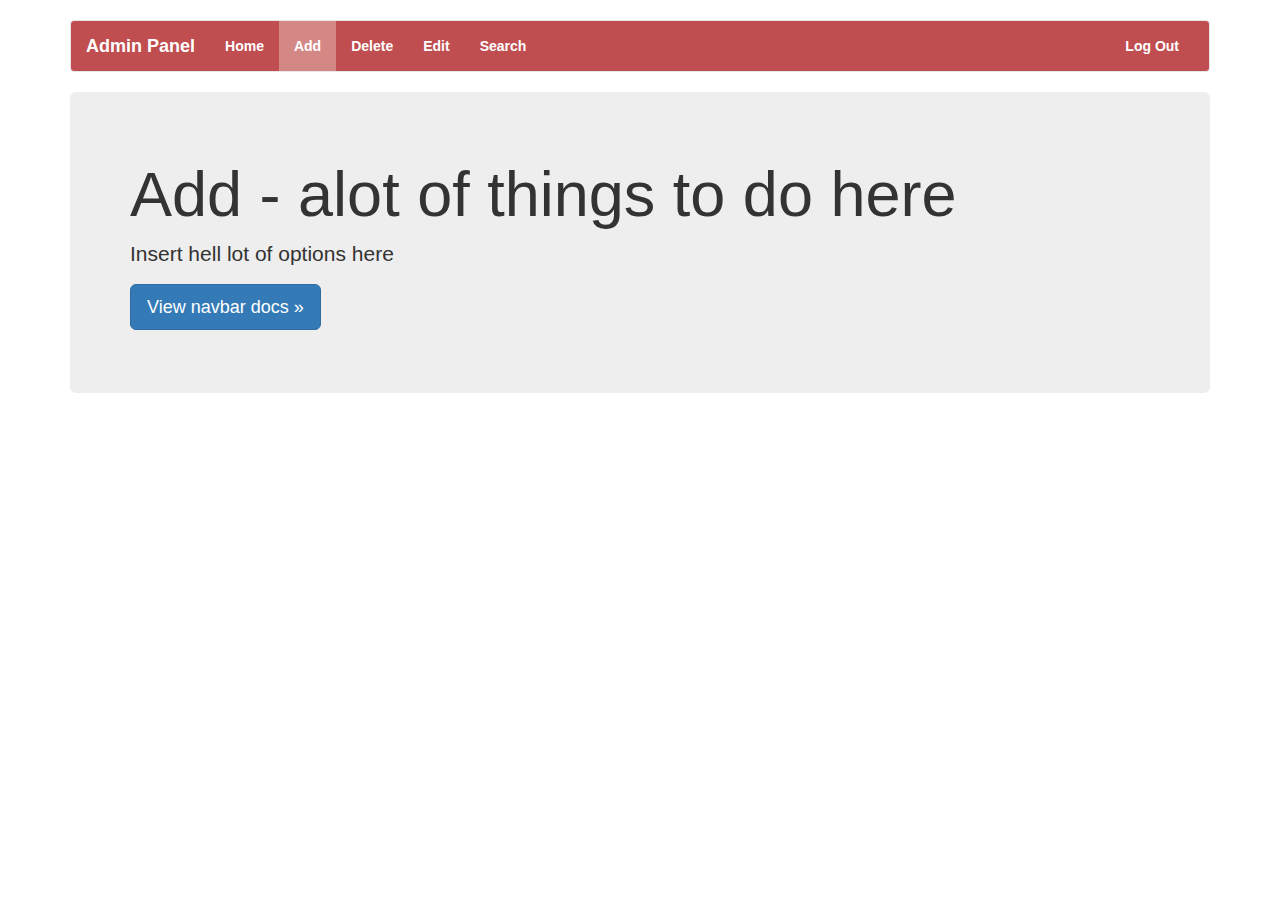
<file: cs2102-files/html/admin_add_panel.html>
<!DOCTYPE html>
<html lang="en">
  <head>
    <meta charset="utf-8">
    <meta http-equiv="X-UA-Compatible" content="IE=edge">
    <meta name="viewport" content="width=device-width, initial-scale=1">
    <meta name="description" content="">
    <meta name="author" content="">
    <link rel="icon" href="../../favicon.ico">

    <title>Add - Home Page</title>

    <!-- Bootstrap core CSS -->
    <link href="../../dist/css/bootstrap.min.css" rel="stylesheet">

    <!-- Custom styles for this template -->
    <link href="admin.css" rel="stylesheet">

    <!-- Just for debugging purposes. Don't actually copy these 2 lines! -->
    <!--[if lt IE 9]><script src="../../assets/js/ie8-responsive-file-warning.js"></script><![endif]-->
    <script src="../../assets/js/ie-emulation-modes-warning.js"></script>

    <!-- HTML5 shim and Respond.js for IE8 support of HTML5 elements and media queries -->
    <!--[if lt IE 9]>
      <script src="https://oss.maxcdn.com/html5shiv/3.7.2/html5shiv.min.js"></script>
      <script src="https://oss.maxcdn.com/respond/1.4.2/respond.min.js"></script>
    <![endif]-->
  </head>

  <body>

    <div class="container">

      <!-- Static navbar -->
      <nav class="navbar navbar-default">
        <div class="container-fluid">
          <div class="navbar-header">
            <button type="button" class="navbar-toggle collapsed" data-toggle="collapse" data-target="#navbar" aria-expanded="false" aria-controls="navbar">
              <span class="sr-only">Toggle navigation</span>
              <span class="icon-bar"></span>
              <span class="icon-bar"></span>
              <span class="icon-bar"></span>
            </button>
            <a class="navbar-brand" href="#">Admin Panel</a>
          </div>
          <div id="navbar" class="navbar-collapse collapse">
            <ul class="nav navbar-nav">
              <li><a href="admin_panel.html">Home</a></li>
              <li class="active"><a href="admin_add_panel.html">Add</a></li>
              <li><a href="admin_delete_panel.html">Delete</a></li>
              <li><a href="admin_edit_panel.html">Edit</a></li>
              <li><a href="admin_search_panel.html">Search</a></li>
            </ul>
            <ul class="nav navbar-nav navbar-right">
              <li><a href="../navbar-fixed-top/">Log Out</a></li>
            </ul>
          </div><!--/.nav-collapse -->
        </div><!--/.container-fluid -->
      </nav>

      <!-- Main component for a primary marketing message or call to action -->
      <div class="jumbotron">
        <h1>Add - alot of things to do here</h1>
        <p>Insert hell lot of options here</p>
        <p>
          <a class="btn btn-lg btn-primary" href="../../components/#navbar" role="button">View navbar docs &raquo;</a>
        </p>
      </div>

    </div> <!-- /container -->


    <!-- Bootstrap core JavaScript
    ================================================== -->
    <!-- Placed at the end of the document so the pages load faster -->
    <script src="https://ajax.googleapis.com/ajax/libs/jquery/1.11.2/jquery.min.js"></script>
    <script src="../../dist/js/bootstrap.min.js"></script>
    <!-- IE10 viewport hack for Surface/desktop Windows 8 bug -->
    <script src="../../assets/js/ie10-viewport-bug-workaround.js"></script>
  </body>
</html>
</file>
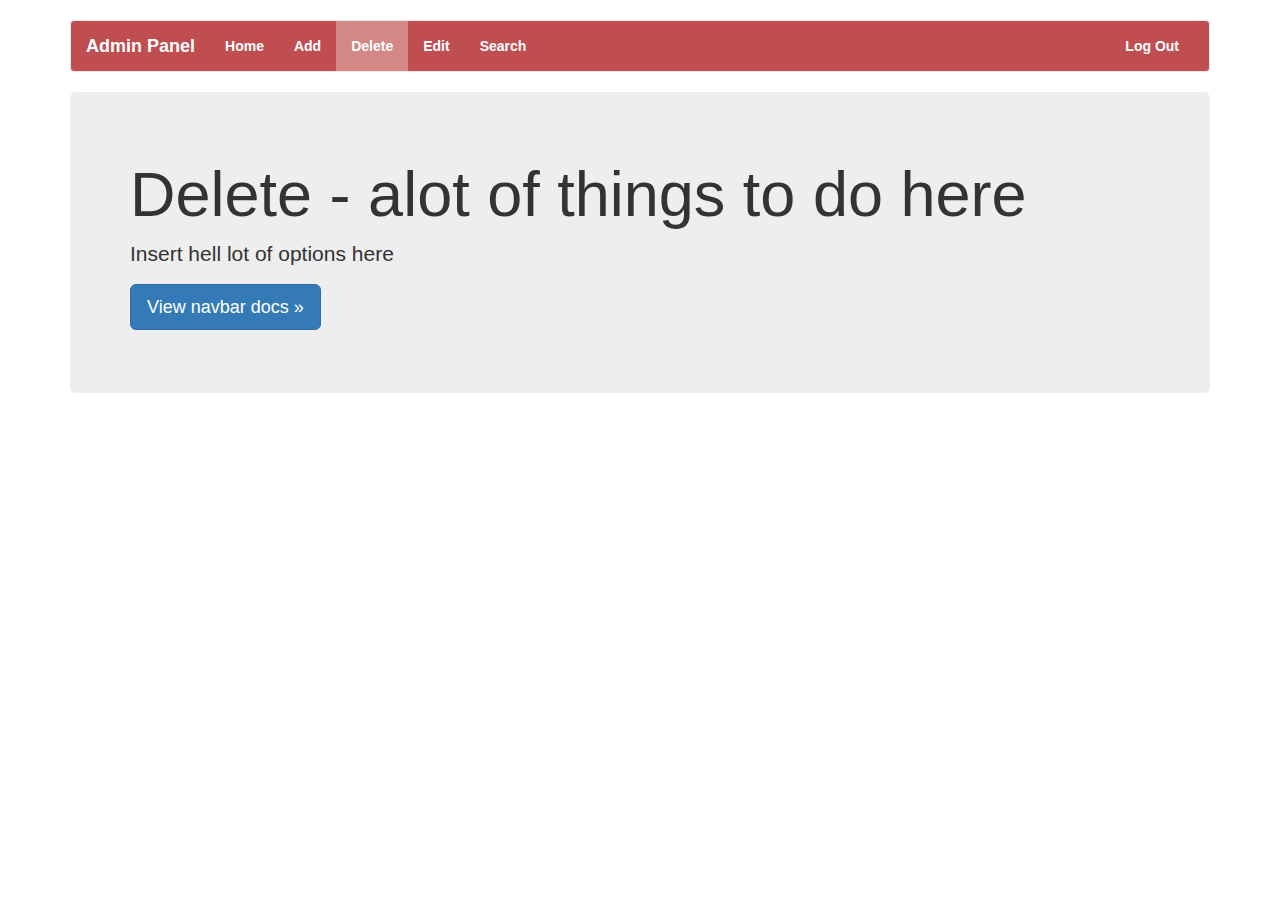
<file: cs2102-files/html/admin_delete_panel.html>
<!DOCTYPE html>
<html lang="en">
  <head>
    <meta charset="utf-8">
    <meta http-equiv="X-UA-Compatible" content="IE=edge">
    <meta name="viewport" content="width=device-width, initial-scale=1">
    <meta name="description" content="">
    <meta name="author" content="">
    <link rel="icon" href="../../favicon.ico">

    <title>Delete - Home Page</title>

    <!-- Bootstrap core CSS -->
    <link href="../../dist/css/bootstrap.min.css" rel="stylesheet">

    <!-- Custom styles for this template -->
    <link href="admin.css" rel="stylesheet">

    <!-- Just for debugging purposes. Don't actually copy these 2 lines! -->
    <!--[if lt IE 9]><script src="../../assets/js/ie8-responsive-file-warning.js"></script><![endif]-->
    <script src="../../assets/js/ie-emulation-modes-warning.js"></script>

    <!-- HTML5 shim and Respond.js for IE8 support of HTML5 elements and media queries -->
    <!--[if lt IE 9]>
      <script src="https://oss.maxcdn.com/html5shiv/3.7.2/html5shiv.min.js"></script>
      <script src="https://oss.maxcdn.com/respond/1.4.2/respond.min.js"></script>
    <![endif]-->
  </head>

  <body>

    <div class="container">

      <!-- Static navbar -->
      <nav class="navbar navbar-default">
        <div class="container-fluid">
          <div class="navbar-header">
            <button type="button" class="navbar-toggle collapsed" data-toggle="collapse" data-target="#navbar" aria-expanded="false" aria-controls="navbar">
              <span class="sr-only">Toggle navigation</span>
              <span class="icon-bar"></span>
              <span class="icon-bar"></span>
              <span class="icon-bar"></span>
            </button>
            <a class="navbar-brand" href="#">Admin Panel</a>
          </div>
          <div id="navbar" class="navbar-collapse collapse">
            <ul class="nav navbar-nav">
              <li><a href="admin_panel.html">Home</a></li>
              <li><a href="admin_add_panel.html">Add</a></li>
              <li class="active"><a href="admin_delete_panel.html">Delete</a></li>
              <li><a href="admin_edit_panel.html">Edit</a></li>
              <li><a href="admin_search_panel.html">Search</a></li>
            </ul>
            <ul class="nav navbar-nav navbar-right">
              <li><a href="../navbar-fixed-top/">Log Out</a></li>
            </ul>
          </div><!--/.nav-collapse -->
        </div><!--/.container-fluid -->
      </nav>

      <!-- Main component for a primary marketing message or call to action -->
      <div class="jumbotron">
        <h1>Delete - alot of things to do here</h1>
        <p>Insert hell lot of options here</p>
        <p>
          <a class="btn btn-lg btn-primary" href="../../components/#navbar" role="button">View navbar docs &raquo;</a>
        </p>
      </div>

    </div> <!-- /container -->


    <!-- Bootstrap core JavaScript
    ================================================== -->
    <!-- Placed at the end of the document so the pages load faster -->
    <script src="https://ajax.googleapis.com/ajax/libs/jquery/1.11.2/jquery.min.js"></script>
    <script src="../../dist/js/bootstrap.min.js"></script>
    <!-- IE10 viewport hack for Surface/desktop Windows 8 bug -->
    <script src="../../assets/js/ie10-viewport-bug-workaround.js"></script>
  </body>
</html>
</file>
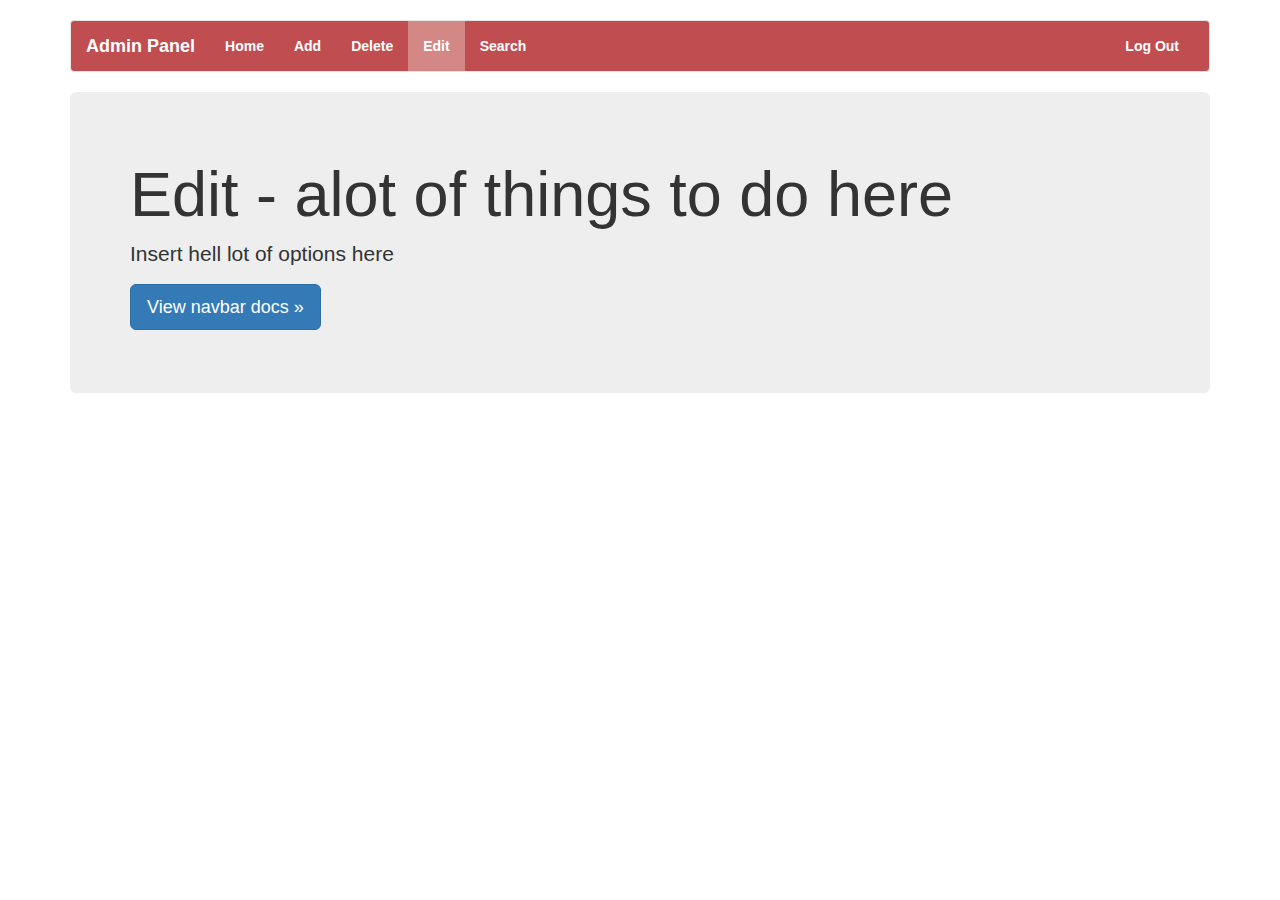
<file: cs2102-files/html/admin_edit_panel.html>
<!DOCTYPE html>
<html lang="en">
  <head>
    <meta charset="utf-8">
    <meta http-equiv="X-UA-Compatible" content="IE=edge">
    <meta name="viewport" content="width=device-width, initial-scale=1">
    <meta name="description" content="">
    <meta name="author" content="">
    <link rel="icon" href="../../favicon.ico">

    <title>Edit - Home Page</title>

    <!-- Bootstrap core CSS -->
    <link href="../../dist/css/bootstrap.min.css" rel="stylesheet">

    <!-- Custom styles for this template -->
    <link href="admin.css" rel="stylesheet">

    <!-- Just for debugging purposes. Don't actually copy these 2 lines! -->
    <!--[if lt IE 9]><script src="../../assets/js/ie8-responsive-file-warning.js"></script><![endif]-->
    <script src="../../assets/js/ie-emulation-modes-warning.js"></script>

    <!-- HTML5 shim and Respond.js for IE8 support of HTML5 elements and media queries -->
    <!--[if lt IE 9]>
      <script src="https://oss.maxcdn.com/html5shiv/3.7.2/html5shiv.min.js"></script>
      <script src="https://oss.maxcdn.com/respond/1.4.2/respond.min.js"></script>
    <![endif]-->
  </head>

  <body>

    <div class="container">

      <!-- Static navbar -->
      <nav class="navbar navbar-default">
        <div class="container-fluid">
          <div class="navbar-header">
            <button type="button" class="navbar-toggle collapsed" data-toggle="collapse" data-target="#navbar" aria-expanded="false" aria-controls="navbar">
              <span class="sr-only">Toggle navigation</span>
              <span class="icon-bar"></span>
              <span class="icon-bar"></span>
              <span class="icon-bar"></span>
            </button>
            <a class="navbar-brand" href="#">Admin Panel</a>
          </div>
          <div id="navbar" class="navbar-collapse collapse">
            <ul class="nav navbar-nav">
              <li><a href="admin_panel.html">Home</a></li>
              <li><a href="admin_add_panel.html">Add</a></li>
              <li><a href="admin_delete_panel.html">Delete</a></li>
              <li class="active"><a href="admin_edit_panel.html">Edit</a></li>
              <li><a href="admin_search_panel.html">Search</a></li>
            </ul>
            <ul class="nav navbar-nav navbar-right">
              <li><a href="../navbar-fixed-top/">Log Out</a></li>
            </ul>
          </div><!--/.nav-collapse -->
        </div><!--/.container-fluid -->
      </nav>

      <!-- Main component for a primary marketing message or call to action -->
      <div class="jumbotron">
        <h1>Edit - alot of things to do here</h1>
        <p>Insert hell lot of options here</p>
        <p>
          <a class="btn btn-lg btn-primary" href="../../components/#navbar" role="button">View navbar docs &raquo;</a>
        </p>
      </div>

    </div> <!-- /container -->


    <!-- Bootstrap core JavaScript
    ================================================== -->
    <!-- Placed at the end of the document so the pages load faster -->
    <script src="https://ajax.googleapis.com/ajax/libs/jquery/1.11.2/jquery.min.js"></script>
    <script src="../../dist/js/bootstrap.min.js"></script>
    <!-- IE10 viewport hack for Surface/desktop Windows 8 bug -->
    <script src="../../assets/js/ie10-viewport-bug-workaround.js"></script>
  </body>
</html>
</file>
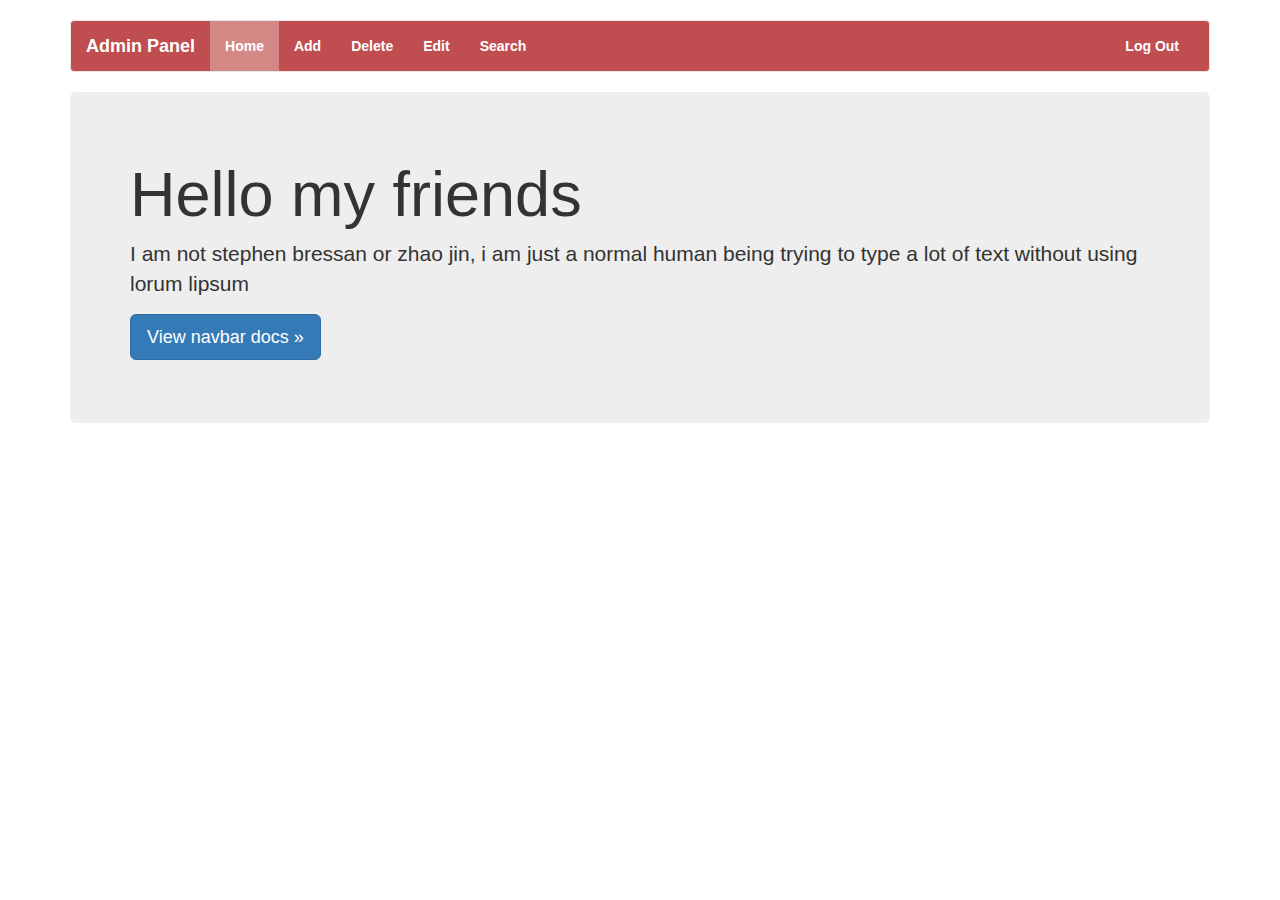
<file: cs2102-files/html/admin_panel.html>
<!DOCTYPE html>
<html lang="en">
  <head>
    <meta charset="utf-8">
    <meta http-equiv="X-UA-Compatible" content="IE=edge">
    <meta name="viewport" content="width=device-width, initial-scale=1">
    <meta name="description" content="">
    <meta name="author" content="">
    <link rel="icon" href="../../favicon.ico">

    <title>Admin Panel Home Page</title>

    <!-- Bootstrap core CSS -->
    <link href="../../dist/css/bootstrap.min.css" rel="stylesheet">

    <!-- Custom styles for this template -->
    <link href="admin.css" rel="stylesheet">

    <!-- Just for debugging purposes. Don't actually copy these 2 lines! -->
    <!--[if lt IE 9]><script src="../../assets/js/ie8-responsive-file-warning.js"></script><![endif]-->
    <script src="../../assets/js/ie-emulation-modes-warning.js"></script>

    <!-- HTML5 shim and Respond.js for IE8 support of HTML5 elements and media queries -->
    <!--[if lt IE 9]>
      <script src="https://oss.maxcdn.com/html5shiv/3.7.2/html5shiv.min.js"></script>
      <script src="https://oss.maxcdn.com/respond/1.4.2/respond.min.js"></script>
    <![endif]-->
  </head>

  <body>

    <div class="container">

      <!-- Static navbar -->
      <nav class="navbar navbar-default">
        <div class="container-fluid">
          <div class="navbar-header">
            <button type="button" class="navbar-toggle collapsed" data-toggle="collapse" data-target="#navbar" aria-expanded="false" aria-controls="navbar">
              <span class="sr-only">Toggle navigation</span>
              <span class="icon-bar"></span>
              <span class="icon-bar"></span>
              <span class="icon-bar"></span>
            </button>
            <a class="navbar-brand" href="#">Admin Panel</a>
          </div>
          <div id="navbar" class="navbar-collapse collapse">
            <ul class="nav navbar-nav">
              <li class="active"><a href="admin_panel.html">Home</a></li>
              <li><a href="admin_add_panel.html">Add</a></li>
              <li><a href="admin_delete_panel.html">Delete</a></li>
              <li><a href="admin_edit_panel.html">Edit</a></li>
              <li><a href="admin_search_panel.html">Search</a></li>
            </ul>
            <ul class="nav navbar-nav navbar-right">
              <li><a href="../navbar-fixed-top/">Log Out</a></li>
            </ul>
          </div><!--/.nav-collapse -->
        </div><!--/.container-fluid -->
      </nav>

      <!-- Main component for a primary marketing message or call to action -->
      <div class="jumbotron">
        <h1>Hello my friends</h1>
        <p>I am not stephen bressan or zhao jin, i am just a normal human being trying to type a lot of text without using lorum lipsum</p>
        <p>
          <a class="btn btn-lg btn-primary" href="../../components/#navbar" role="button">View navbar docs &raquo;</a>
        </p>
      </div>

    </div> <!-- /container -->


    <!-- Bootstrap core JavaScript
    ================================================== -->
    <!-- Placed at the end of the document so the pages load faster -->
    <script src="https://ajax.googleapis.com/ajax/libs/jquery/1.11.2/jquery.min.js"></script>
    <script src="../../dist/js/bootstrap.min.js"></script>
    <!-- IE10 viewport hack for Surface/desktop Windows 8 bug -->
    <script src="../../assets/js/ie10-viewport-bug-workaround.js"></script>
  </body>
</html>
</file>
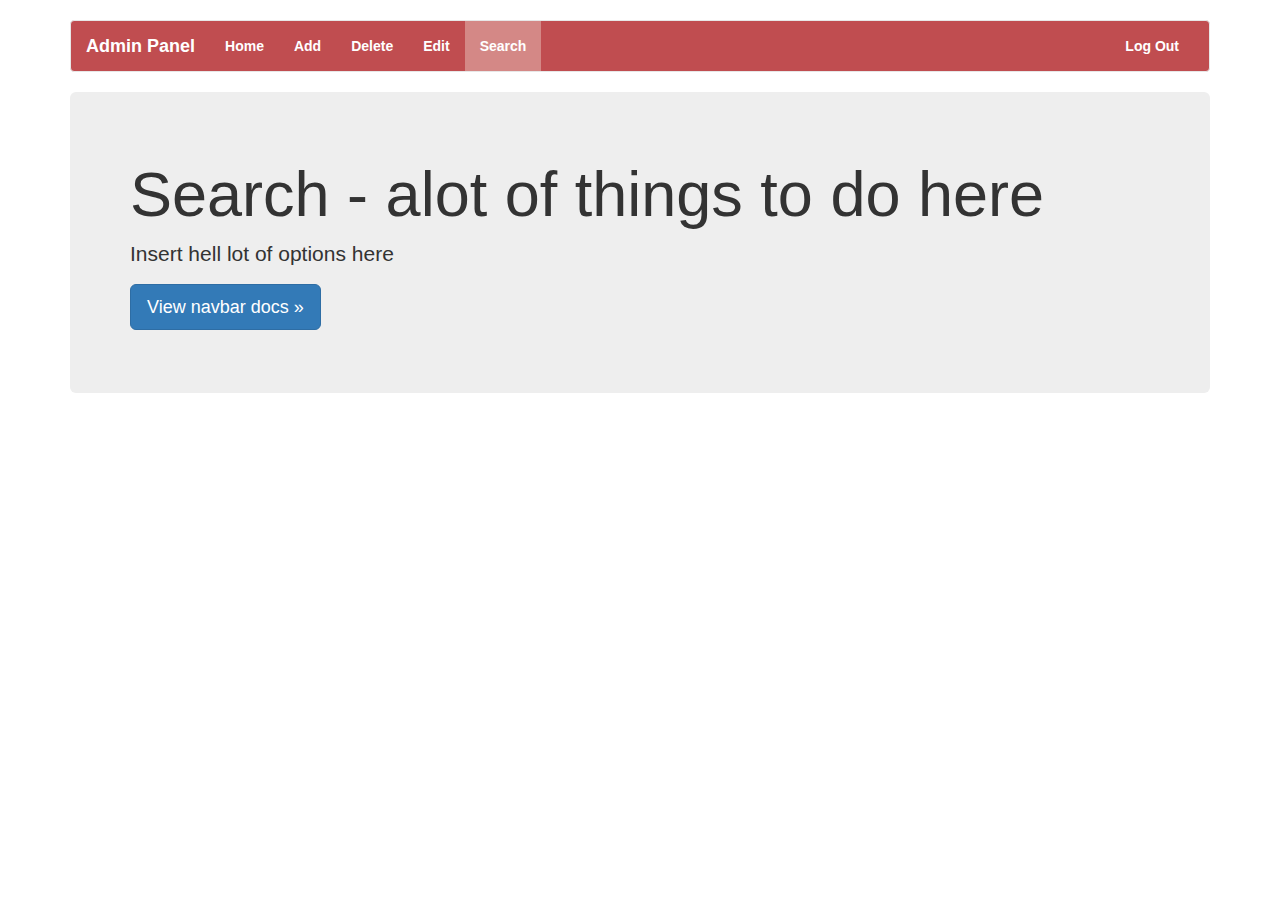
<file: cs2102-files/html/admin_search_panel.html>
<!DOCTYPE html>
<html lang="en">
  <head>
    <meta charset="utf-8">
    <meta http-equiv="X-UA-Compatible" content="IE=edge">
    <meta name="viewport" content="width=device-width, initial-scale=1">
    <meta name="description" content="">
    <meta name="author" content="">
    <link rel="icon" href="../../favicon.ico">

    <title>Search - Home Page</title>

    <!-- Bootstrap core CSS -->
    <link href="../../dist/css/bootstrap.min.css" rel="stylesheet">

    <!-- Custom styles for this template -->
    <link href="admin.css" rel="stylesheet">

    <!-- Just for debugging purposes. Don't actually copy these 2 lines! -->
    <!--[if lt IE 9]><script src="../../assets/js/ie8-responsive-file-warning.js"></script><![endif]-->
    <script src="../../assets/js/ie-emulation-modes-warning.js"></script>

    <!-- HTML5 shim and Respond.js for IE8 support of HTML5 elements and media queries -->
    <!--[if lt IE 9]>
      <script src="https://oss.maxcdn.com/html5shiv/3.7.2/html5shiv.min.js"></script>
      <script src="https://oss.maxcdn.com/respond/1.4.2/respond.min.js"></script>
    <![endif]-->
  </head>

  <body>

    <div class="container">

      <!-- Static navbar -->
      <nav class="navbar navbar-default">
        <div class="container-fluid">
          <div class="navbar-header">
            <button type="button" class="navbar-toggle collapsed" data-toggle="collapse" data-target="#navbar" aria-expanded="false" aria-controls="navbar">
              <span class="sr-only">Toggle navigation</span>
              <span class="icon-bar"></span>
              <span class="icon-bar"></span>
              <span class="icon-bar"></span>
            </button>
            <a class="navbar-brand" href="#">Admin Panel</a>
          </div>
          <div id="navbar" class="navbar-collapse collapse">
            <ul class="nav navbar-nav">
              <li><a href="admin_panel.html">Home</a></li>
              <li><a href="admin_add_panel.html">Add</a></li>
              <li><a href="admin_delete_panel.html">Delete</a></li>
              <li><a href="admin_edit_panel.html">Edit</a></li>
              <li class="active"><a href="admin_search_panel.html">Search</a></li>
            </ul>
            <ul class="nav navbar-nav navbar-right">
              <li><a href="../navbar-fixed-top/">Log Out</a></li>
            </ul>
          </div><!--/.nav-collapse -->
        </div><!--/.container-fluid -->
      </nav>

      <!-- Main component for a primary marketing message or call to action -->
      <div class="jumbotron">
        <h1>Search - alot of things to do here</h1>
        <p>Insert hell lot of options here</p>
        <p>
          <a class="btn btn-lg btn-primary" href="../../components/#navbar" role="button">View navbar docs &raquo;</a>
        </p>
      </div>

    </div> <!-- /container -->


    <!-- Bootstrap core JavaScript
    ================================================== -->
    <!-- Placed at the end of the document so the pages load faster -->
    <script src="https://ajax.googleapis.com/ajax/libs/jquery/1.11.2/jquery.min.js"></script>
    <script src="../../dist/js/bootstrap.min.js"></script>
    <!-- IE10 viewport hack for Surface/desktop Windows 8 bug -->
    <script src="../../assets/js/ie10-viewport-bug-workaround.js"></script>
  </body>
</html>
</file>
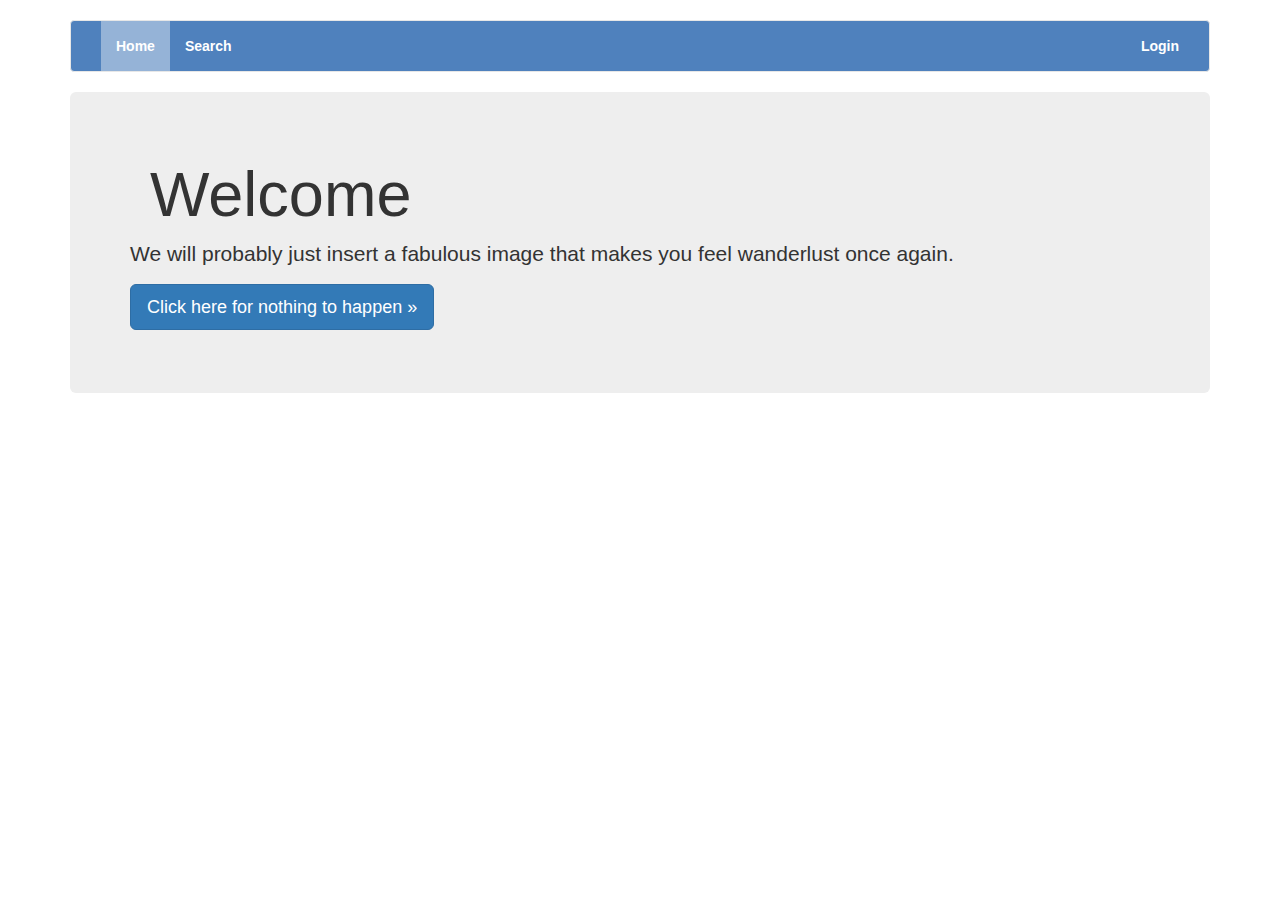
<file: cs2102-files/html/user_index.html>
<!DOCTYPE html>
<html lang="en">
  <head>
    <meta charset="utf-8">
    <meta http-equiv="X-UA-Compatible" content="IE=edge">
    <meta name="v<!DOCTYPE html>
<html lang="en">
  <head>
    <meta charset="utf-8">
    <meta http-equiv="X-UA-Compatible" content="IE=edge">
    <meta name="viewport" content="width=device-width, initial-scale=1">
    <meta name="description" content="">
    <meta name="author" content="">
    <link rel="icon" href="../../favicon.ico">

    <title>SB Airline Ticketing Agency Homepage</title>

    <!-- Bootstrap core CSS -->
    <link href="../../dist/css/bootstrap.min.css" rel="stylesheet">

    <!-- Custom styles for this template -->
    <link href="user.css" rel="stylesheet">

    <!-- Just for debugging purposes. Don't actually copy these 2 lines! -->
    <!--[if lt IE 9]><script src="../../assets/js/ie8-responsive-file-warning.js"></script><![endif]-->
    <script src="../../assets/js/ie-emulation-modes-warning.js"></script>

    <!-- HTML5 shim and Respond.js for IE8 support of HTML5 elements and media queries -->
    <!--[if lt IE 9]>
      <script src="https://oss.maxcdn.com/html5shiv/3.7.2/html5shiv.min.js"></script>
      <script src="https://oss.maxcdn.com/respond/1.4.2/respond.min.js"></script>
    <![endif]-->
  </head>

  <body>

    <div class="container">

      <!-- Static navbar -->
      <nav class="navbar navbar-default navbar-blue ">
        <div class="container-fluid">
          <div class="navbar-header">
            <button type="button" class="navbar-toggle collapsed" data-toggle="collapse" data-target="#navbar" aria-expanded="false" aria-controls="navbar">
              <span class="sr-only">Toggle navigation</span>
              <span class="icon-bar"></span>
              <span class="icon-bar"></span>
              <span class="icon-bar"></span>
            </button>
          </div>
          <div id="navbar" class="navbar-collapse collapse">
            <ul class="nav navbar-nav">
              <li class="active"><a href="#">Home</a></li>
              <li><a href="user_search.html">Search</a></li>
            </ul>
            <ul class="nav navbar-nav navbar-right">
			  <li><a href="user_login.html">Login</a></li>
            </ul>
          </div><!--/.nav-collapse -->
        </div><!--/.container-fluid -->
      </nav>

      <!-- Main component for a primary marketing message or call to action -->
      <div class="jumbotron">
        <h1>Welcome</h1>
        <p>We will probably just insert a fabulous image that makes you feel wanderlust once again.</p>
        <p>
          <a class="btn btn-lg btn-primary" href="#" role="button">Click here for nothing to happen &raquo;</a>
        </p>
      </div>

    </div> <!-- /container -->


    <!-- Bootstrap core JavaScript
    ================================================== -->
    <!-- Placed at the end of the document so the pages load faster -->
    <script src="https://ajax.googleapis.com/ajax/libs/jquery/1.11.2/jquery.min.js"></script>
    <script src="../../dist/js/bootstrap.min.js"></script>
    <!-- IE10 viewport hack for Surface/desktop Windows 8 bug -->
    <script src="../../assets/js/ie10-viewport-bug-workaround.js"></script>
  </body>
</html>
</file>
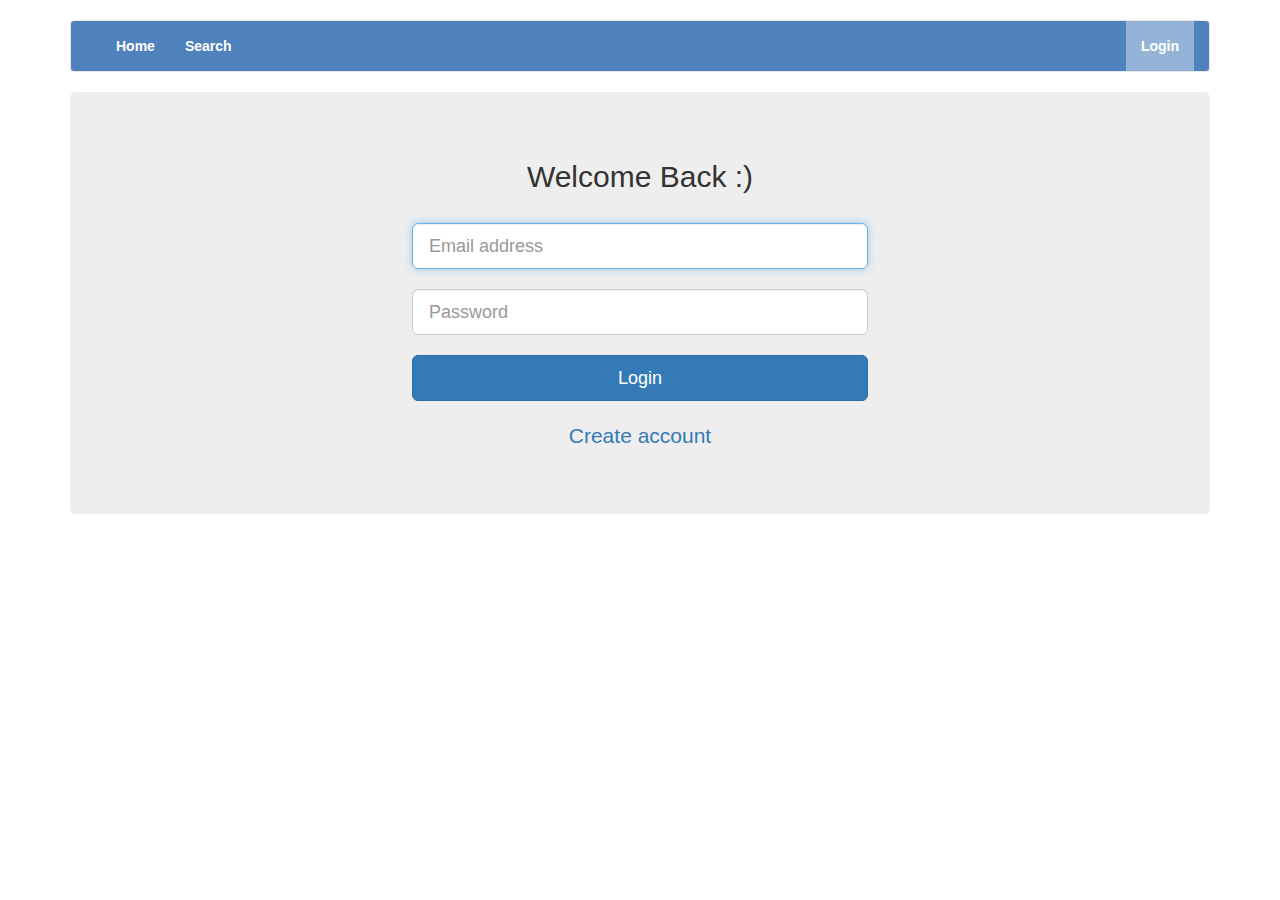
<file: cs2102-files/html/user_login.html>
<!DOCTYPE html>
<html lang="en">
  <head>
    <meta charset="utf-8">
    <meta http-equiv="X-UA-Compatible" content="IE=edge">
    <meta name="viewport" content="width=device-width, initial-scale=1">
    <meta name="description" content="">
    <meta name="author" content="">
    <link rel="icon" href="../../favicon.ico">

    <title>SB Airline Ticketing Agency Login</title>

    <!-- Bootstrap core CSS -->
    <link href="../../dist/css/bootstrap.min.css" rel="stylesheet">

    <!-- Custom styles for this template -->
    <link href="user.css" rel="stylesheet">

    <!-- Just for debugging purposes. Don't actually copy these 2 lines! -->
    <!--[if lt IE 9]><script src="../../assets/js/ie8-responsive-file-warning.js"></script><![endif]-->
    <script src="../../assets/js/ie-emulation-modes-warning.js"></script>

    <!-- HTML5 shim and Respond.js for IE8 support of HTML5 elements and media queries -->
    <!--[if lt IE 9]>
      <script src="https://oss.maxcdn.com/html5shiv/3.7.2/html5shiv.min.js"></script>
      <script src="https://oss.maxcdn.com/respond/1.4.2/respond.min.js"></script>
    <![endif]-->
  </head>

  <body>

    <div class="container">

      <!-- Static navbar -->
      <nav class="navbar navbar-default navbar-blue ">
        <div class="container-fluid">
          <div class="navbar-header">
            <button type="button" class="navbar-toggle collapsed" data-toggle="collapse" data-target="#navbar" aria-expanded="false" aria-controls="navbar">
              <span class="sr-only">Toggle navigation</span>
              <span class="icon-bar"></span>
              <span class="icon-bar"></span>
              <span class="icon-bar"></span>
            </button>
          </div>
          <div id="navbar" class="navbar-collapse collapse">
            <ul class="nav navbar-nav">
              <li><a href="user_index.html">Home</a></li>
              <li><a href="user_search.html">Search</a></li>
            </ul>
            <ul class="nav navbar-nav navbar-right">
			  <li class="active"><a href="#">Login</a></li>
            </ul>
          </div><!--/.nav-collapse -->
        </div><!--/.container-fluid -->
      </nav>

      <!-- Main component for a primary marketing message or call to action -->
      <div class="jumbotron" id="login-box">
		  <form class="form-signin" action="user_checklogin.php" method="post">
			<h2 class="form-signin-heading">Welcome Back :)</h2> <br/>
			<label for="inputEmail" class="sr-only">Email address</label>
			<input name = "email" type="email" id="inputEmail" class="form-control input-lg" placeholder="Email address" required="" autofocus="">
			<br/>
			<label for="inputPassword" class="sr-only">Password</label>
			<input name = "password" type="password" id="inputPassword" class="form-control input-lg" placeholder="Password" required="">
			<br/>
			<button class="btn btn-lg btn-primary btn-block" type="submit">Login</button>
			<br/>
			<p> <a href="#">Create account</a> </p>
		  </form>
      </div>

    </div> <!-- /container -->


    <!-- Bootstrap core JavaScript
    ================================================== -->
    <!-- Placed at the end of the document so the pages load faster -->
    <script src="https://ajax.googleapis.com/ajax/libs/jquery/1.11.2/jquery.min.js"></script>
    <script src="../../dist/js/bootstrap.min.js"></script>
    <!-- IE10 viewport hack for Surface/desktop Windows 8 bug -->
    <script src="../../assets/js/ie10-viewport-bug-workaround.js"></script>
  </body>
</html>
</file>
<file: cs2102-files/html/admin.css>
body {
	padding-top: 20px;
	padding-bottom: 20px;
}

.navbar {
	margin-bottom: 20px;
	background-color: #c04d50;
	font-weight: bold;
}

/* ABOVE ARE DEFAULT*/

/* All the text in the nav bar are change to white */
.navbar .nav > li > a {
	color:  white;
}

.navbar-default .navbar-nav > .active{
	color: #000;
	background: #d48886;
}

/* The bottom ones affect everything but top of this comment code is also required*/
.navbar-default .navbar-nav > .active > a, 
.navbar-default .navbar-nav > .active > a:hover,
.navbar-default .navbar-nav > .active > a:focus {
	color: #FFF;
	background: #d48886;
}

/* changes the first properties (color) of the navbar */
.navbar-default .navbar-brand {
	color: #FFF;
}
</file>
<file: cs2102-files/html/user.css>
body {
	padding-top: 20px;
	padding-bottom: 20px;
}

h1 {
	margin-left:20px;
}

.navbar {
	margin-bottom: 20px;
	font-weight: bold;
}


.navbar-blue {
	background-color: #4f81bd;
}

/* All the text in the nav bar are change to white */
.navbar .nav > li > a {
	color:  white;
}

/* The bottom ones affect everything but top of this comment code is also required*/
.navbar-default .navbar-nav > .active > a, 
.navbar-default .navbar-nav > .active > a:focus,
.navbar-default .navbar-nav > .active > a:hover {
	color: #FFF;
	background: #95b3d7;
}

#login-box {
	padding-left: 30%;
	padding-right: 30%;
	text-align:center;
}
</file>
